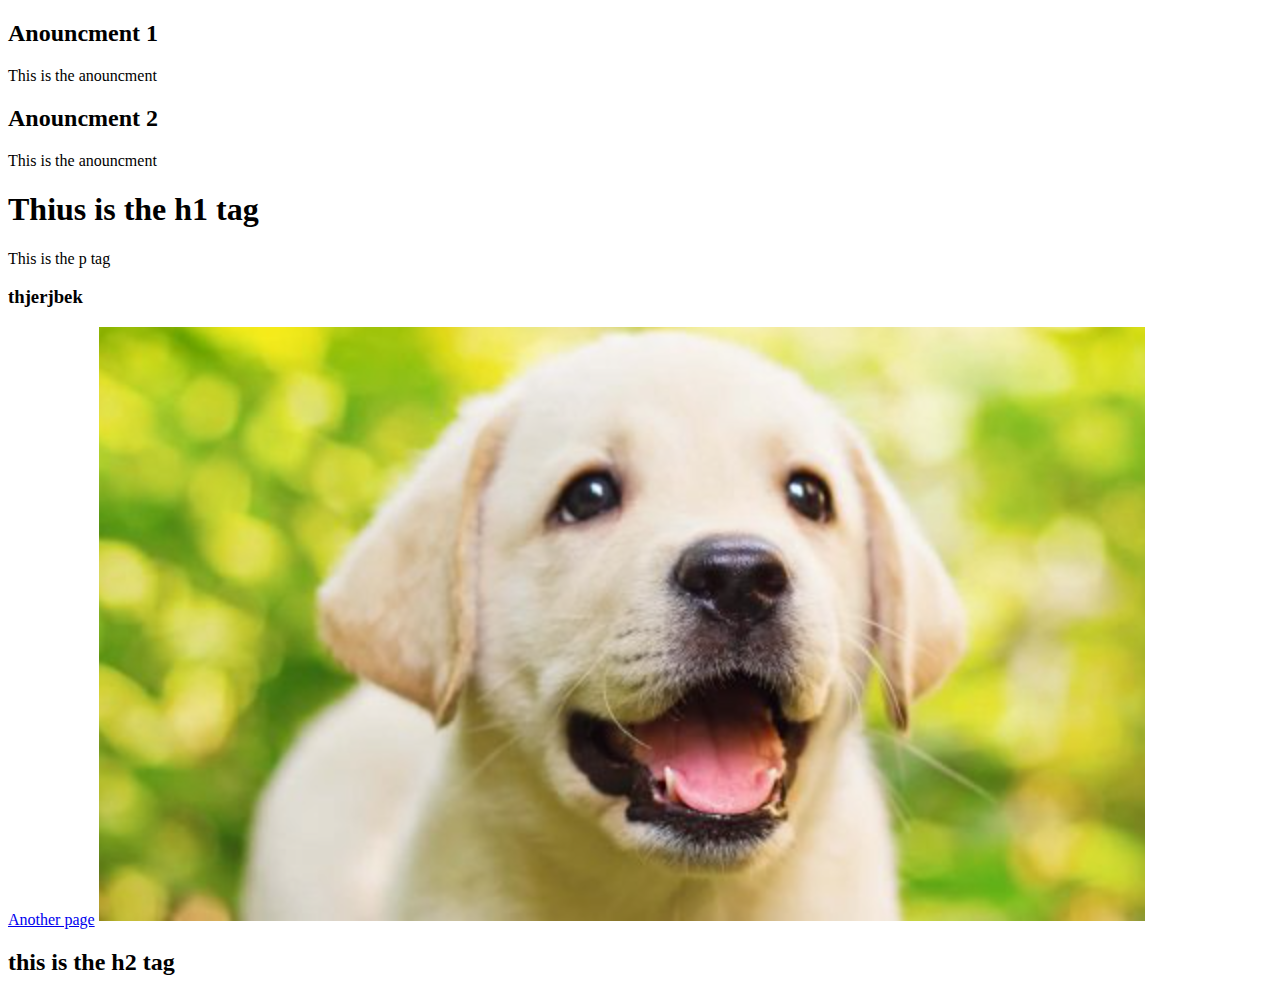
<file: index.html>
<!DOCTYPE html>
<html lang="en">
<head>
    <meta charset="UTF-8">
    <meta http-equiv="X-UA-Compatible" content="IE=edge">
    <meta name="viewport" content="width=device-width, initial-scale=1.0">
    <title>Document</title>
</head>
<body>
    
    

    <div>
        <h2>Anouncment 1</h2>
        <p>This is the anouncment</p>
    </div>

    <div>
        <h2>Anouncment 2</h2>
        <p>This is the anouncment</p>
    </div>

    <header>
        <h1>Thius is the h1 tag</h1>
        <p>This is the p tag</p>
    </header>

    <main>
        <h3>thjerjbek</h3>
        <a href="./class2/index.html">Another page</a>
        <img src="./class1/Screenshot_20230119_010247.png" alt="">    
    </main>

    <footer>
        <h2> this is the h2 tag</h2>
    </footer>


</body>
</html>
</file>
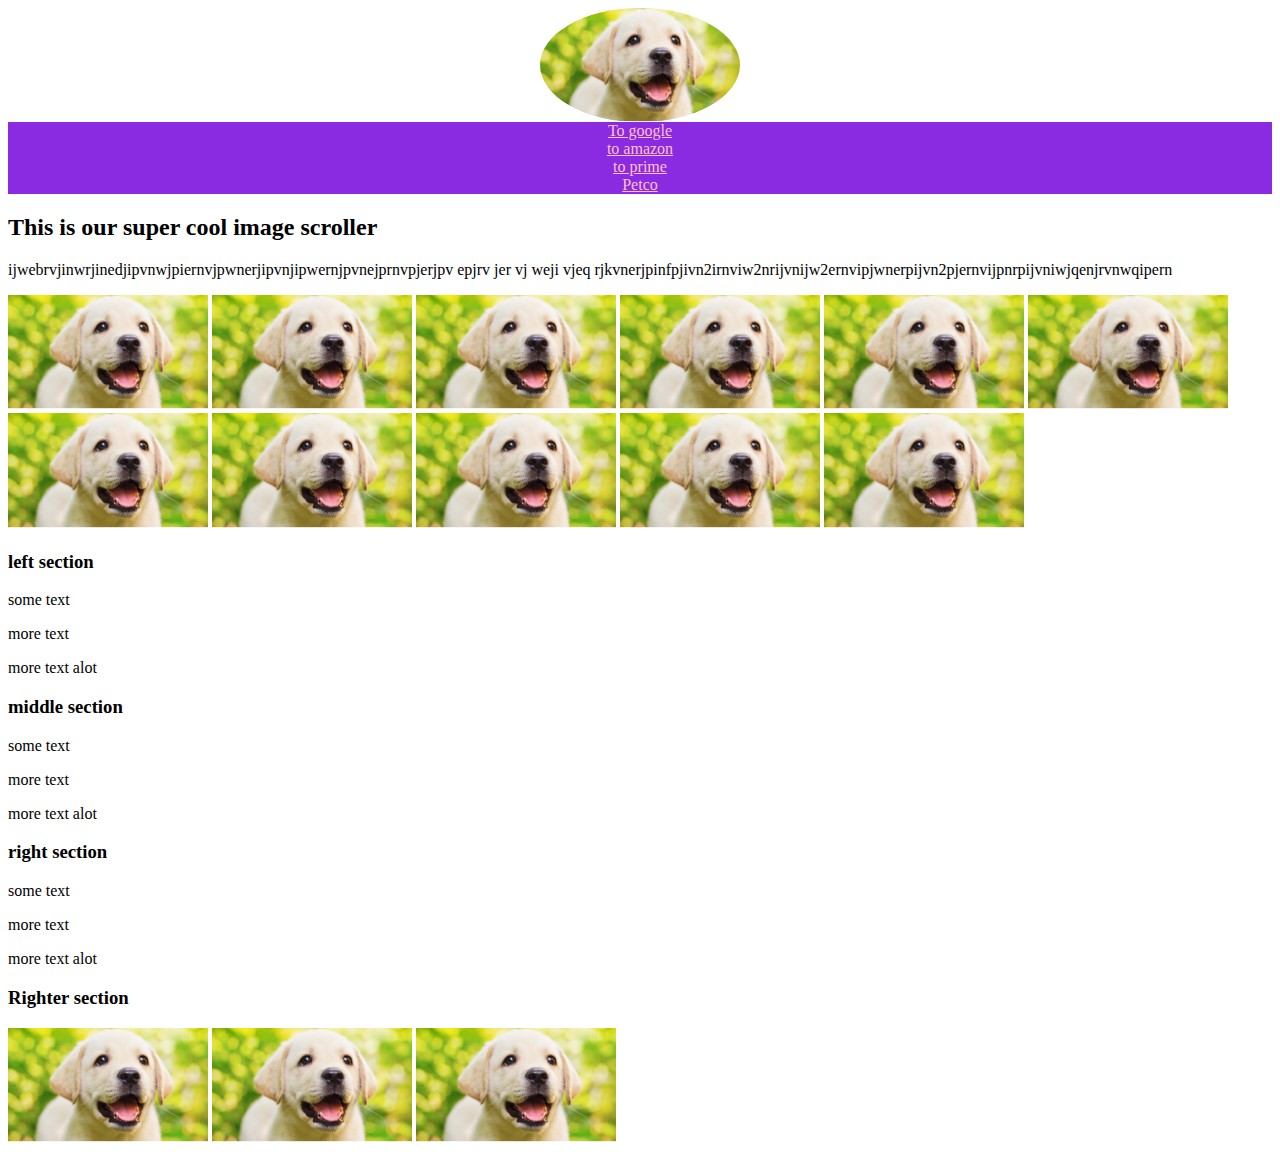
<file: class1/index.html>
<!DOCTYPE html>
<html lang="en">
<head>
    <meta charset="UTF-8">
    <meta http-equiv="X-UA-Compatible" content="IE=edge">
    <meta name="viewport" content="width=device-width, initial-scale=1.0">
    <title>Document</title>
    <link rel="stylesheet" href="./styles.css">
</head>
<body>
    
    <header>
    <img class="centerd_image"  src="./Screenshot_20230119_010247.png" alt="Really super cute puppy">

    <nav>
        <div>
    <a href="https://www.google.com/">To google</a>
    <a href="">to amazon</a>
    <a href="">to prime</a>
    <a href="">Petco</a>
        </div>
    </nav>

    </header>

    <main>
    <h2>This is our super cool image scroller</h2>
    <p>ijwebrvjinwrjinedjipvnwjpiernvjpwnerjipvnjipwernjpvnejprnvpjerjpv epjrv jer vj weji vjeq rjkvnerjpinfpjivn2irnviw2nrijvnijw2ernvipjwnerpijvn2pjernvijpnrpijvniwjqenjrvnwqipern</p>

    <img  src="./Screenshot_20230119_010247.png" alt="Super cute puppy">
    <img  src="./Screenshot_20230119_010247.png" alt="Super cute puppy">
    <img  src="./Screenshot_20230119_010247.png" alt="Super cute puppy">
    <img  src="./Screenshot_20230119_010247.png" alt="Super cute puppy">
    <img  src="./Screenshot_20230119_010247.png" alt="Super cute puppy">
    <img  src="./Screenshot_20230119_010247.png" alt="Super cute puppy">
    <img  src="./Screenshot_20230119_010247.png" alt="Super cute puppy">
    <img  src="./Screenshot_20230119_010247.png" alt="Super cute puppy">
    <img  src="./Screenshot_20230119_010247.png" alt="Super cute puppy">
    <img  src="./Screenshot_20230119_010247.png" alt="Super cute puppy">
    <img  src="./Screenshot_20230119_010247.png" alt="Super cute puppy">
    </main>

    <footer>
        <h3>left section</h3>
        <p>some text</p>
        <p>more text</p>
        <p>more text alot</p>

        <h3>middle section</h3>
        <p>some text</p>
        <p>more text</p>
        <p>more text alot</p>

        <h3>right section</h3>
        <p>some text</p>
        <p>more text</p>
        <p>more text alot</p>

        <h3>Righter section</h3>
        <img width="20" src="./Screenshot_20230119_010247.png" alt="Super cute puppy">
        <img width="20" src="./Screenshot_20230119_010247.png" alt="Super cute puppy">
        <img width="20" src="./Screenshot_20230119_010247.png" alt="Super cute puppy">



    </footer>



</body>
</html>
</file>
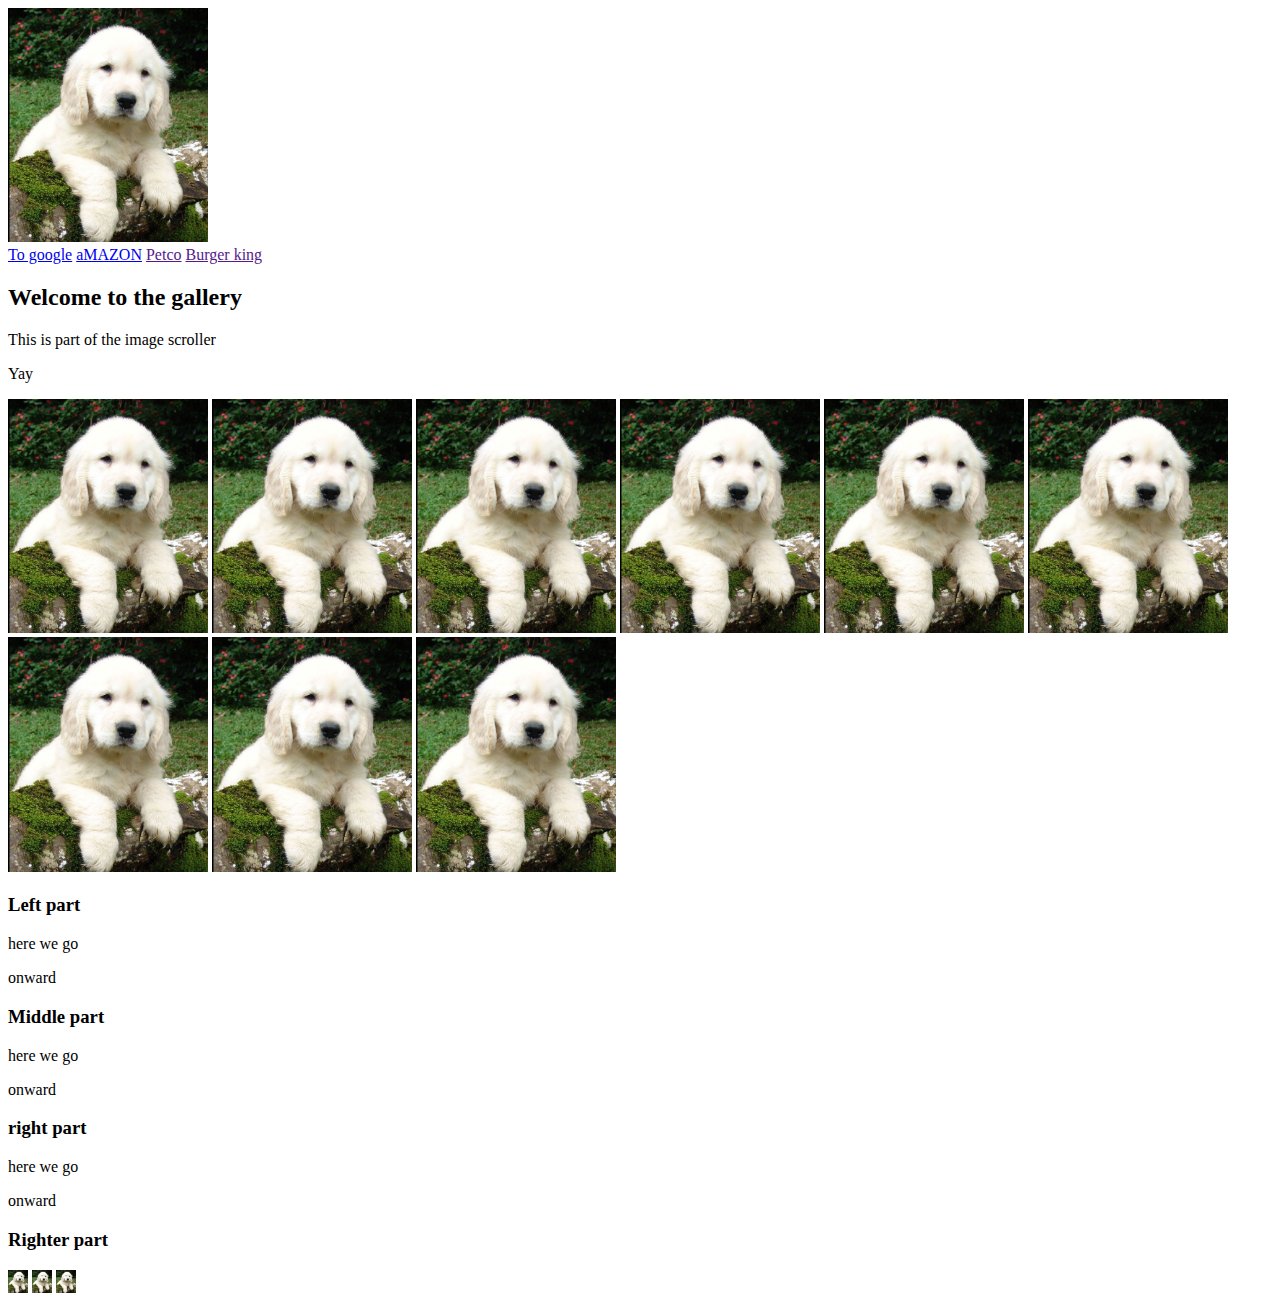
<file: class2/index.html>
<!DOCTYPE html>
<html lang="en">
<head>
    <meta charset="UTF-8">
    <meta http-equiv="X-UA-Compatible" content="IE=edge">
    <meta name="viewport" content="width=device-width, initial-scale=1.0">
    <title>Document</title>
</head>
<body>
    
    <header>
        
        <img width="200" src="./puppy.png" alt="Puppy picture">

        <nav>
            <a href="https://www.google.com/">To google</a>
            <a href="https://www.amazon.com/?tag=amazusnavi-20&hvadid=381823528300&hvpos=&hvnetw=g&hvrand=12150853120067944780&hvpone=&hvptwo=&hvqmt=e&hvdev=c&hvdvcmdl=&hvlocint=&hvlocphy=9029499&hvtargid=kwd-289616759&ref=pd_sl_28nm7nbam1_e&hydadcr=28884_11845472&gclid=CjwKCAiA9qKbBhAzEiwAS4yeDYwLqhYc_9cY38YvfGpyoXO6FQ_kCz9B3y8xB2YF2vAeZowkHq9IvhoCkjQQAvD_BwE">aMAZON</a>
            <a href="">Petco</a>
            <a href="">Burger king</a>
        </nav>
    </header>

    <main>
        <h2>Welcome to the gallery</h2>
        <p>This is part of the image scroller</p>
        <p>Yay</p>



        <img width="200" src="./puppy.png" alt="Puppy picture">
        <img width="200" src="./puppy.png" alt="Puppy picture">
        <img width="200" src="./puppy.png" alt="Puppy picture">
        <img width="200" src="./puppy.png" alt="Puppy picture">
        <img width="200" src="./puppy.png" alt="Puppy picture">
        <img width="200" src="./puppy.png" alt="Puppy picture">
        <img width="200" src="./puppy.png" alt="Puppy picture">
        <img width="200" src="./puppy.png" alt="Puppy picture">
        <img width="200" src="./puppy.png" alt="Puppy picture">
    </main>

    <footer>
        
        <h3>Left part</h3>
        <p>here we go</p>
        <p>onward</p>

        <h3>Middle part</h3>
        <p>here we go</p>
        <p>onward</p>

        <h3>right part</h3>
        <p>here we go</p>
        <p>onward</p>

        <h3>Righter part</h3>
        <img width="20" src="./puppy.png" alt="Puppy picture">
        <img width="20" src="./puppy.png" alt="Puppy picture">
        <img width="20" src="./puppy.png" alt="Puppy picture">


    </footer>



</body>
</html>
</file>
<file: class1/styles.css>
img
{
    width: 200px;
}

a
{
    color: pink;
    display: block;
}
nav
{
    text-align: center;
    background-color: blueviolet;
}

.centerd_image
{
    display: block;
    margin: 0 auto;
    border-radius: 60%;
}
</file>
